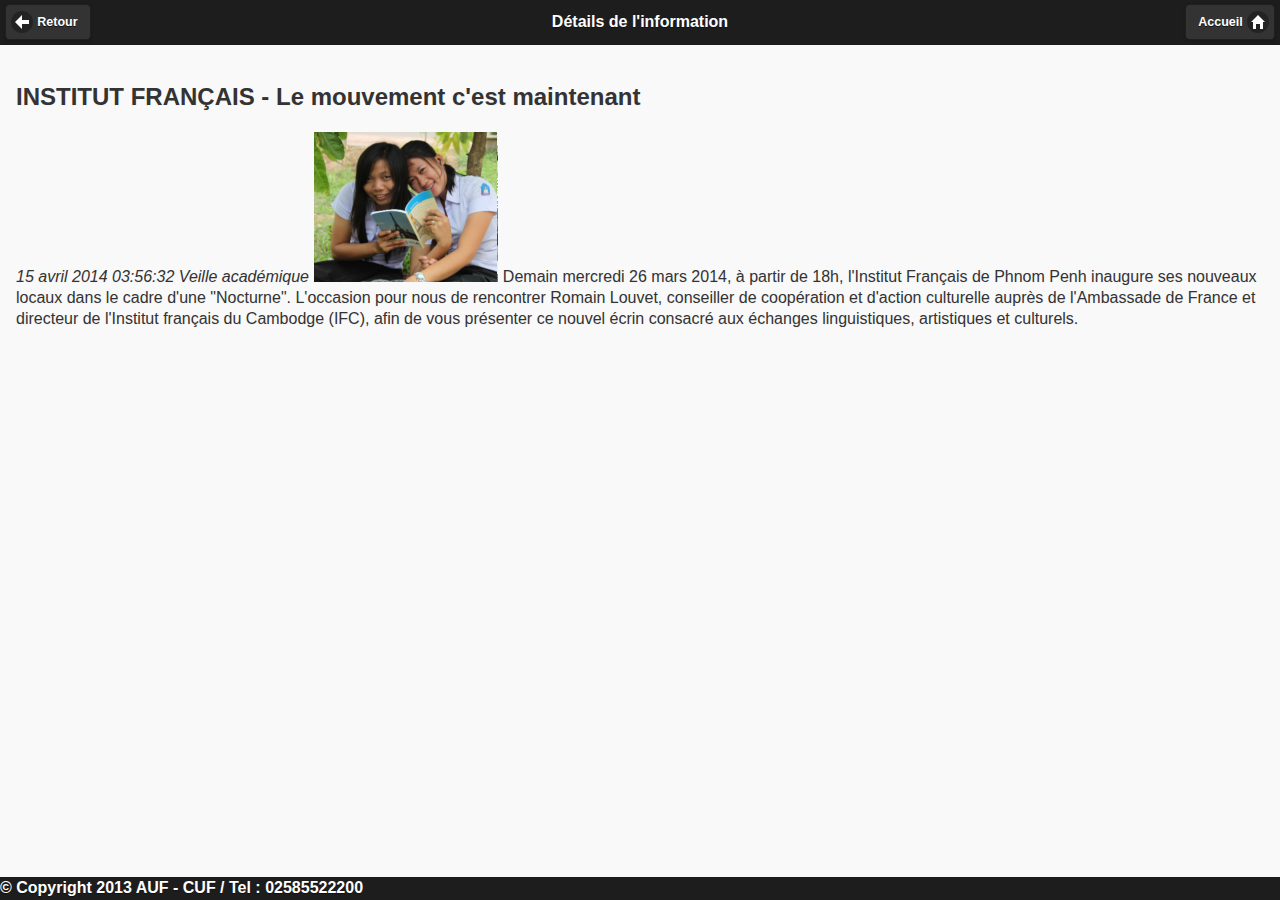
<file: details_infos.html>
<!DOCTYPE html PUBLIC "-//W3C//DTD XHTML 1.0 Transitional//EN" "http://www.w3.org/TR/xhtml1/DTD/xhtml1-transitional.dtd">
<html xmlns="http://www.w3.org/1999/xhtml">
<head>
<meta http-equiv="Content-Type" content="text/html; charset=utf-8" />
<meta name="viewport" content="width=device-width, initial-scale=1">
<title>Document sans titre</title>
<link rel="stylesheet" type="text/css" href="jquerymobile/jquery.mobile-1.4.2.min.css">
<script src="jquery/jquery-1.8.0.min.js"></script>
<script src="jquerymobile/jquery.mobile-1.4.2.min.js"></script>
<script src="js/function.js"></script>
</head>

<body>
<div data-role="page" data-add-back-btn="true" data-rel="back" id="savoir" >
	
	<div id="apps-header" data-theme="b" data-role="header" data-position="fixed"> <a id="btn-home" data-role="button" data-transition="slideup" href="#index" data-icon="home" data-iconpos="right" class="ui-btn-right"> Accueil </a> <a id="btn-back" data-role="button" data-rel="back" data-transition="slide" href="#page1" data-icon="arrow-l" data-iconpos="left" class="ui-btn-left"> Retour </a> <h1> Détails de l'information </h1>  </div>
	<div role="main" class="ui-content">
  <p class="details-infos"> 
   <h2>INSTITUT FRANÇAIS - Le mouvement c'est maintenant</h2>
   <i>15 avril 2014 03:56:32 </i>  <em>Veille académique </em>
  <img src="images/slide-1.png"> Demain mercredi 26 mars 2014, à partir de 18h, l'Institut Français de Phnom Penh inaugure ses nouveaux locaux dans le cadre d'une "Nocturne". L'occasion pour nous de rencontrer Romain Louvet, conseiller de coopération et d'action culturelle auprès de l'Ambassade de France et directeur de l'Institut français du Cambodge (IFC), afin de vous présenter ce nouvel écrin consacré aux échanges linguistiques, artistiques et culturels.
  </p>
	</div>
	<div data-role="footer" data-theme="b" data-position="fixed"></div>

</div>

</div>
</body>
</html>
</file>
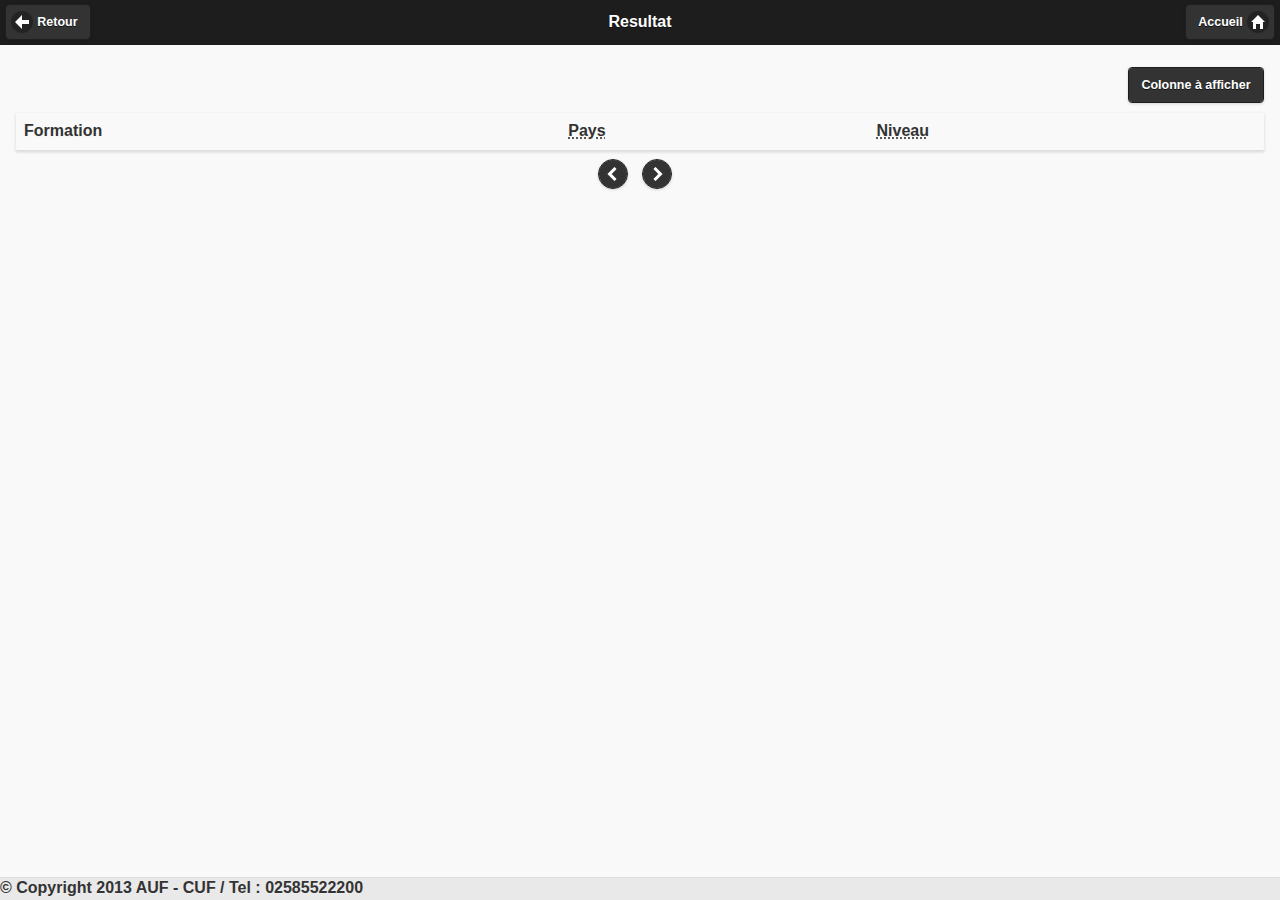
<file: resultat_formation.html>
<!DOCTYPE html PUBLIC "-//W3C//DTD XHTML 1.0 Transitional//EN" "http://www.w3.org/TR/xhtml1/DTD/xhtml1-transitional.dtd">
<html xmlns="http://www.w3.org/1999/xhtml">
<head>
<meta http-equiv="Content-Type" content="text/html; charset=utf-8" />
<meta name="viewport" content="width=device-width, initial-scale=1">
<title>Document sans titre</title>
<link rel="stylesheet" type="text/css" href="jquerymobile/jquery.mobile-1.4.2.min.css">
<link rel="stylesheet" type="text/css" href="css2/mobilestyle.css">
<link rel="stylesheet" type="text/css" href="css2/flexslider.css">
<script src="jquery/jquery-1.8.0.min.js"></script>
<script src="js/jquery.flexslider-min.js"></script>
<script src="jquerymobile/jquery.mobile-1.4.2.min.js"></script>
<script src="js/function.js"></script>
<script language="javascript"> 
	
	
	</script>
</head>

<body>
<div data-role="page" data-add-back-btn="true" data-rel="back" id="campus" data-dom-cache="true" >
	
	<div id="apps-header" data-theme="b" data-role="header" data-position="fixed"> <a id="btn-home" data-role="button" data-transition="slideup" href="#index" data-icon="home" data-iconpos="right" class="ui-btn-right"> Accueil </a> <a id="btn-back" data-role="button" data-rel="back" data-transition="slide" href="#page1" data-icon="arrow-l" data-iconpos="left" class="ui-btn-left"> Retour </a> <h1> Resultat  </h1>  </div>
	<div role="main" class="ui-content" data-scroll="true">
    	<table data-role="table" id="resultats" data-mode="columntoggle" class="ui-body-d ui-shadow table-stripe ui-responsive" data-column-btn-theme="b" data-column-btn-text="Colonne à afficher" data-column-popup-theme="a">
         <thead>
           <tr class="ui-bar-d">
             <th >Formation</th>
             <th data-priority="1"><abbr title="Pays">Pays</abbr></th>
             
             <th data-priority="2"><abbr title="Niveau">Niveau</abbr></th>
             
           </tr>
         </thead>
         <tbody>
           
		   
         </tbody>
       </table>
	   <div id="pagination" align="center"> <div class="ui-nodisc-icon"><!-- Class added to the wrapper -->
    <a href="#" class="ui-btn ui-shadow ui-corner-all ui-icon-carat-l ui-btn-icon-notext ui-btn-b ui-btn-inline">Delete</a>
    <a href="#" class="ui-btn ui-shadow ui-corner-all ui-icon-carat-r ui-btn-icon-notext ui-btn-b ui-btn-inline">Plus</a>
   
</div></div>

	</div>
<br><br>
	<div data-role="footer" data-position="fixed"></div>
</div>
</body>
</html>
</file>
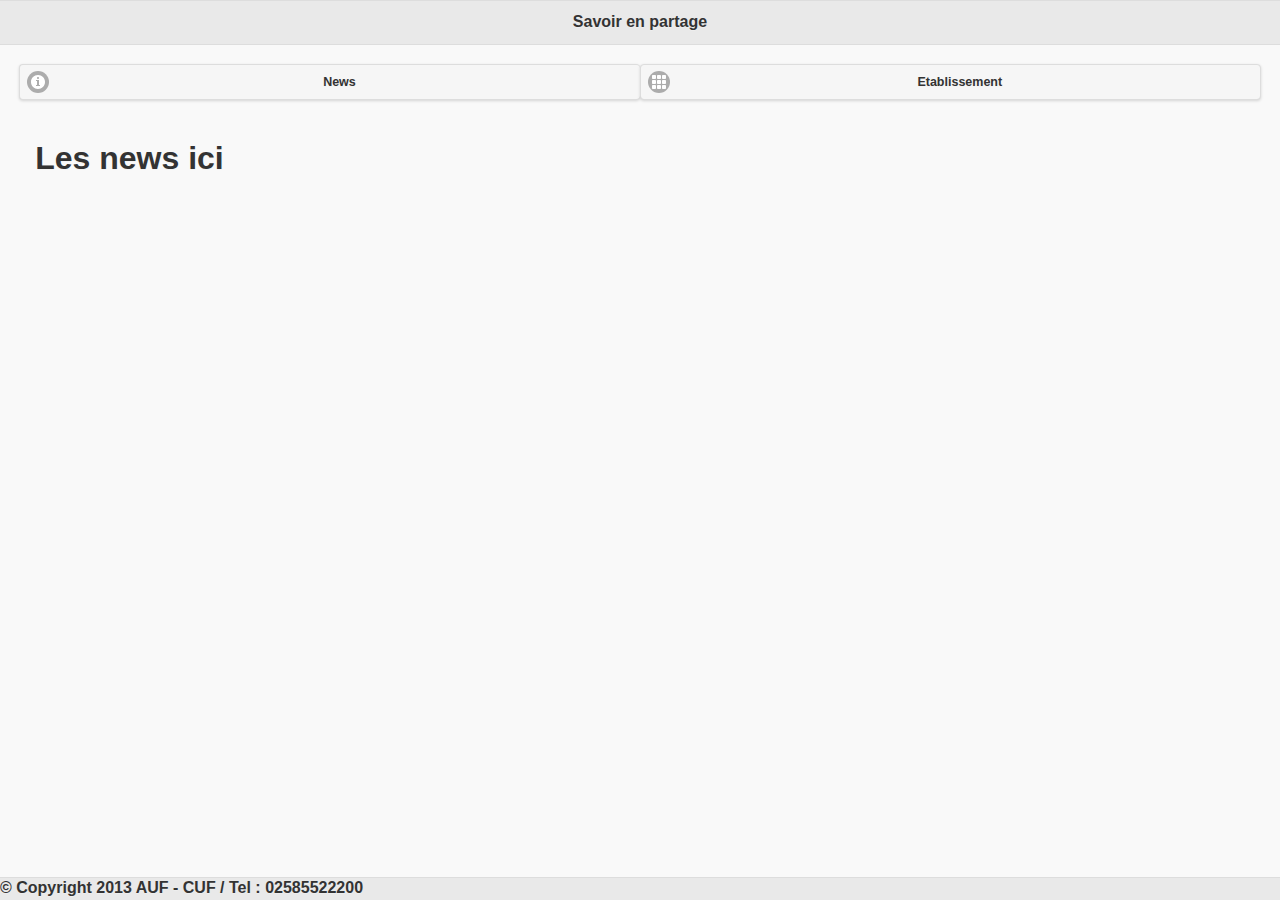
<file: veille.html>
<!DOCTYPE html PUBLIC "-//W3C//DTD XHTML 1.0 Transitional//EN" "http://www.w3.org/TR/xhtml1/DTD/xhtml1-transitional.dtd">
<html xmlns="http://www.w3.org/1999/xhtml">
<head>
<meta http-equiv="Content-Type" content="text/html; charset=utf-8" />
<meta name="viewport" content="width=device-width, initial-scale=1">
<title>Document sans titre</title>
<link rel="stylesheet" type="text/css" href="jquerymobile/jquery.mobile-1.4.2.min.css">
<script src="jquery/jquery-1.8.0.min.js"></script>
<script src="jquerymobile/jquery.mobile-1.4.2.min.js"></script>
<script src="js/function.js"></script>
</head>

<body>
<div data-role="page" >
	
	<div data-role="header" data-theme="a"><h2>Savoir en partage</h2></div>
	<div role="main" class="ui-content">
    	
    
        <div data-role="tabs" >
         <div data-role="navbar">
        <ul>
          <li><a href="#news" data-ajax="false" class="ui-btn ui-shadow ui-corner-all ui-btn-icon-left ui-icon-info">News</a></li>
          <li><a href="#etablissement" data-theme="a" data-ajax="false" class="ui-btn ui-shadow ui-corner-all ui-btn-icon-left ui-icon-grid">Etablissement</a></li>
          
        </ul>
    </div>
     <div id="news" class="ui-content">
    <h1>Les news ici</h1>
    </div>
     <div id="etablissement" class="ui-content" >
        <h2>Les pays Asie Pacifique</h2>
        <ul data-role="listview">
            <li><a href="#">Japon</a></li>
            <li><a href="#">Vietnam</a></li>
            <li><a href="#">Chine</a></li>
            <li><a href="#">Laos</a></li>
            <li><a href="#">Fidji</a></li>
        </ul>
    </div>
   
</div>
        
    </div>
	<div data-role="footer" data-position="fixed">© Copyright 2013 AUF - CUF / Tel : 02585522200</div>

</div>
</body>
</html>
</file>
<file: css2/mobilestyle.css>
div.main a{
	color: #ffffff;
	} 
strong{
	color:#0E96EF;
}
.details-infos{
	
}
.titre{
	color:#017EA1;
}
</file>
